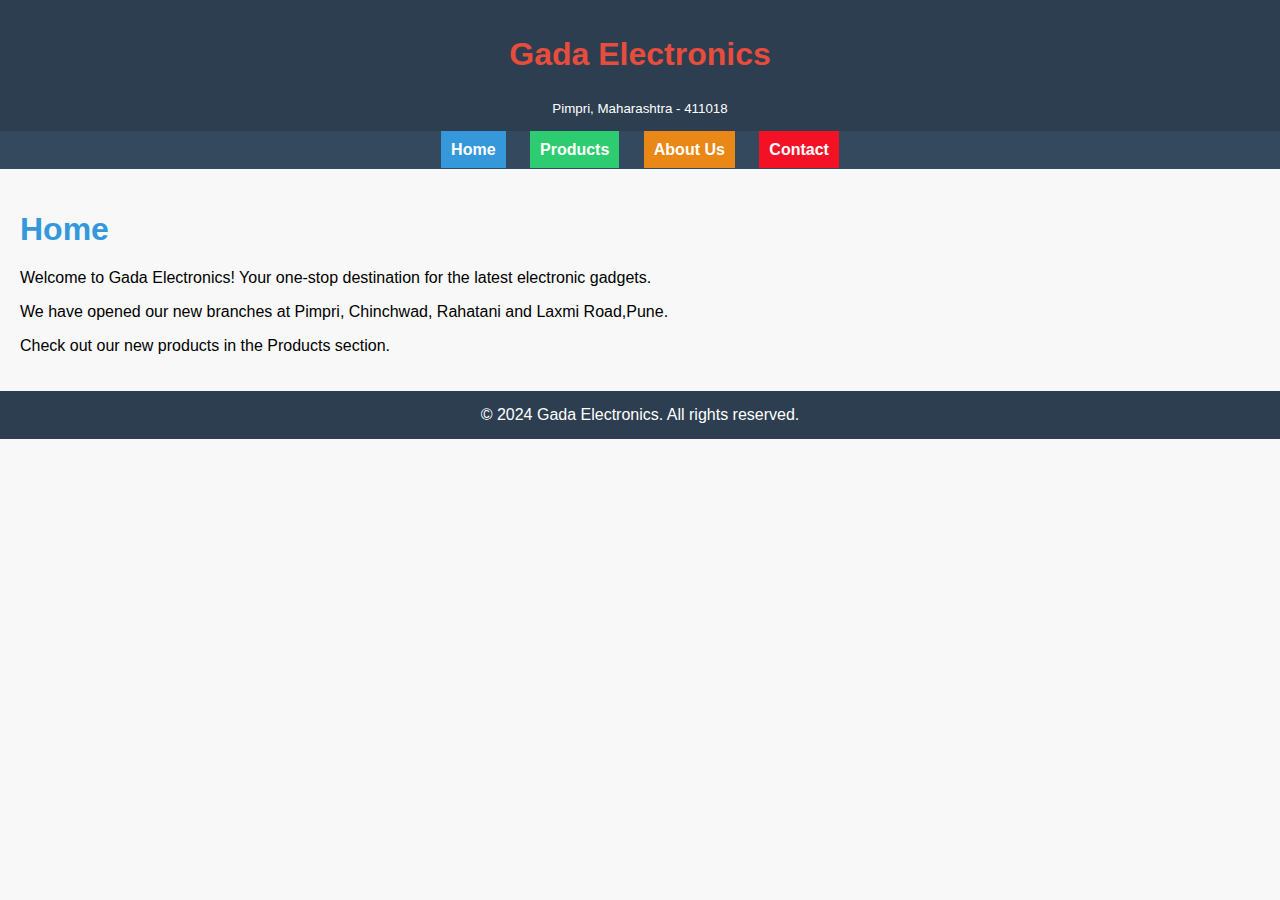
<file: WT Lab/Lab No.2/index.html>
<!DOCTYPE html>
<html lang="en">
<head>
    <meta charset="UTF-8">
    <meta name="viewport" content="width=device-width, initial-scale=1.0">
    <title>Gada Electronics</title>
    <link rel="stylesheet" href="styles.css">
</head>
<body>
    <header>
        <h1 style="color: #e74c3c;">Gada Electronics</h1>
        <sub>Pimpri, Maharashtra - 411018</sub>
    </header>
    <nav>
        <a href="index.html" style="background-color: #3498db;">Home</a>
        <a href="products.html" style="background-color: #2ecc71;">Products</a>
        <a href="about.html" style="background-color: #e98717;">About Us</a>
        <a href="contact.html" style="background-color: #f31225;">Contact</a>
    </nav>
    <section>
        <h1 style="color: #3498db;">Home</h1>
        <p>Welcome to Gada Electronics! Your one-stop destination for the latest electronic gadgets.</p>
        <p>We have opened our new branches at Pimpri, Chinchwad, Rahatani and Laxmi Road,Pune.</p>
        <p>Check out our new products in the Products section.</p>
    </section>
    <footer>
        &copy; 2024 Gada Electronics. All rights reserved.
    </footer>
</body>
</html>
</file>
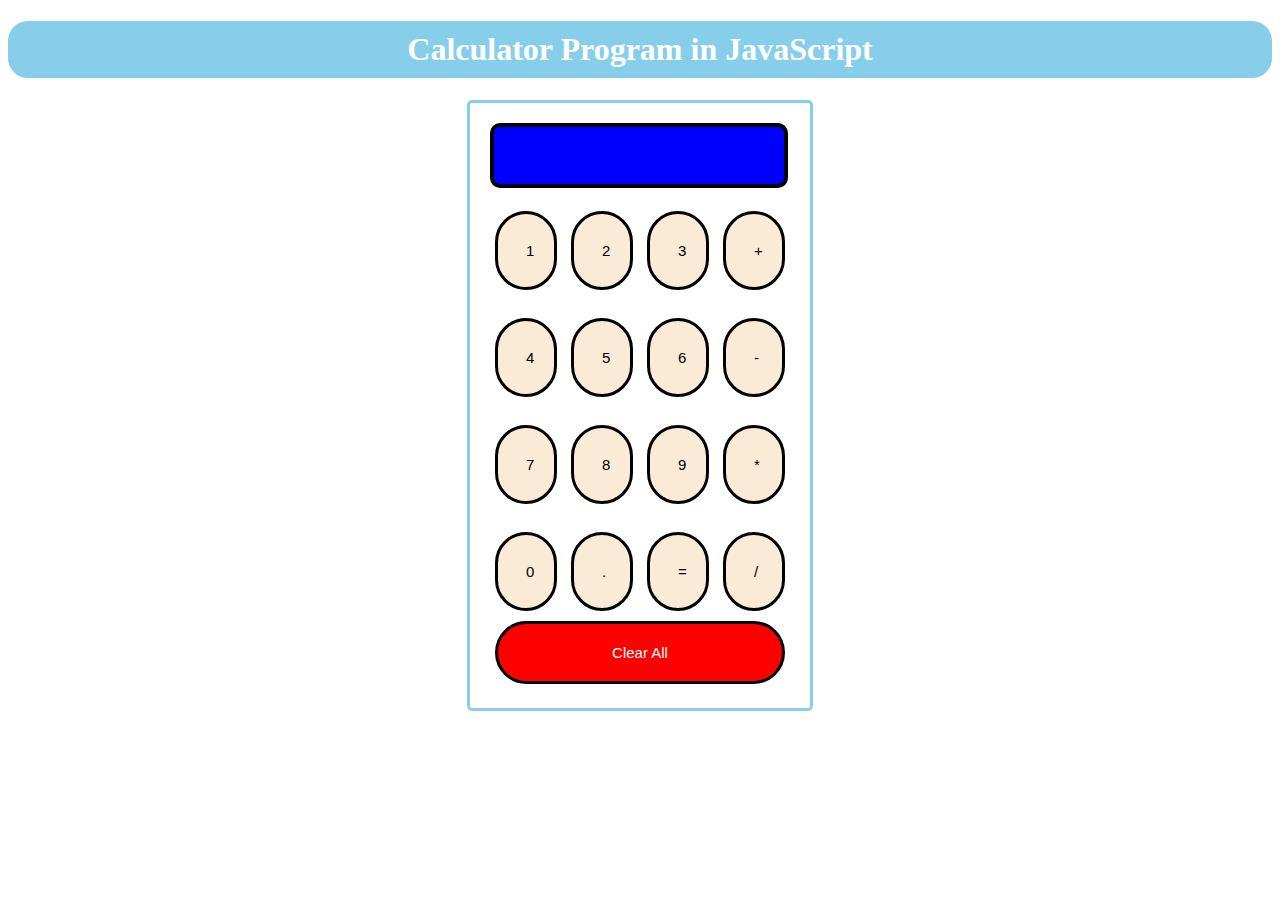
<file: WT Lab/Lab No.4/index.html>
<!DOCTYPE html>
<html lang="en">
  <head>
    <title>JavaScript Calculator</title>
    <style>
      h1 {
        text-align: center;
        padding: 10px;
        background-color: skyblue;
        color: white;
        border-radius: 20px;
      }
      #clear {
        width: 290px;
        border: 3px solid #000;
        color: azure;
        border-radius: 100px;
        padding: 20px;
        white-space: 100px;
        background-color: red;
      }
      .formstyle {
        width: 300px;
        height: 565px;
        margin: auto;
        border: 3px solid skyblue;
        border-radius: 5px;
        padding: 20px;
      }
      input {
        width: 30px;
        background-color: antiquewhite;
        color: black;
        border: 3px solid #000;
        border-radius: 500px;
        padding: 28px;
        margin: 5px;
        font-size: 15px;
      }
      #calc {
        width: 250px;
        border: 4px solid black;
        color: white;
        border-radius: 10px;
        background-color: blue;
        padding: 20px;
        margin: auto;
      }
    </style>
  </head>
  <body>
    <h1>Calculator Program in JavaScript</h1>
    <div class="formstyle">
      <form name="form1">
        <!-- This input box shows the button pressed by the user in calculator. -->
        <input id="calc" type="text" name="answer" /> <br />
        <br />
        <!-- Display the calculator button on the screen. -->
        <!-- onclick() function display the number prsses by the user. -->
        <input type="button" value="1" onclick="form1.answer.value += '1' " />
        <input type="button" value="2" onclick="form1.answer.value += '2' " />
        <input type="button" value="3" onclick="form1.answer.value += '3' " />
        <input type="button" value="+" onclick="form1.answer.value += '+' " />
        <br />
        <br />
        <input type="button" value="4" onclick="form1.answer.value += '4' " />
        <input type="button" value="5" onclick="form1.answer.value += '5' " />
        <input type="button" value="6" onclick="form1.answer.value += '6' " />
        <input type="button" value="-" onclick="form1.answer.value += '-' " />
        <br />
        <br />
        <input type="button" value="7" onclick="form1.answer.value += '7' " />
        <input type="button" value="8" onclick="form1.answer.value += '8' " />
        <input type="button" value="9" onclick="form1.answer.value += '9' " />
        <input type="button" value="*" onclick="form1.answer.value += '*' " />
        <br />
        <br />
        <input type="button" value="0" onclick="form1.answer.value += '0' " />
        <input type="button" value="." onclick="form1.answer.value += '.' " />
        <!-- When we click on the '=' button, the onclick() shows the sum results on the calculator screen. -->
        <input
          type="button"
          value="="
          onclick="form1.answer.value = eval(form1.answer.value) "
        />
        <input type="button" value="/" onclick="form1.answer.value += '/' " />
        <br />
        <!-- Display the Cancel button and erase all data entered by the user. -->
        <input
          type="button"
          value="Clear All"
          onclick="form1.answer.value = ' ' "
          id="clear"
        />
        <br />
      </form>
    </div>
  </body>
</html>
</file>
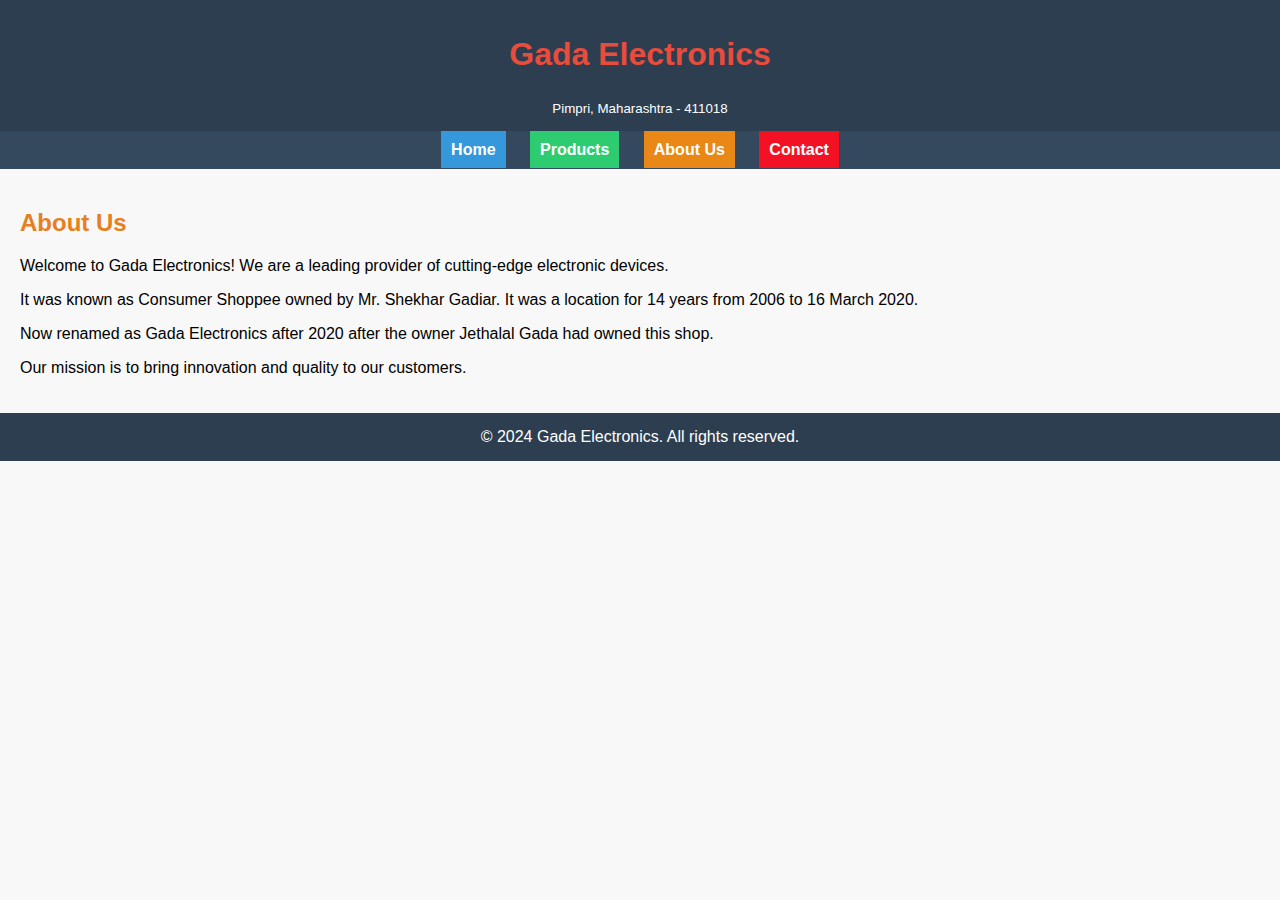
<file: WT Lab/Lab No.2/about.html>
<!DOCTYPE html>
<html lang="en">
<head>
    <meta charset="UTF-8">
    <meta name="viewport" content="width=device-width, initial-scale=1.0">
    <title>Gada Electronics - About Us</title>
    <link rel="stylesheet" href="styles.css">
</head>
<body>
    <header>
        <h1 style="color: #e74c3c;">Gada Electronics</h1>
        <sub>Pimpri, Maharashtra - 411018</sub>
    </header>
    <nav>
        <a href="index.html" style="background-color: #3498db;">Home</a>
        <a href="products.html" style="background-color: #2ecc71;">Products</a>
        <a href="about.html" style="background-color: #e98717;">About Us</a>
        <a href="contact.html" style="background-color: #f31225;">Contact</a>
    </nav>
    <section>
        <h2 style="color: #e67e22;">About Us</h2>
        <p>Welcome to Gada Electronics! We are a leading provider of cutting-edge electronic devices.</p>
        <p>It was known as Consumer Shoppee owned by Mr. Shekhar Gadiar. 
           It was a location for 14 years from 2006 to 16 March 2020. 
        <p>Now renamed as Gada Electronics after 2020 after the owner Jethalal Gada had owned this shop.</p>
        <p>Our mission is to bring innovation and quality to our customers.</p>
    </section>
    <footer>
        &copy; 2024 Gada Electronics. All rights reserved.
    </footer>
</body>
</html>
</file>
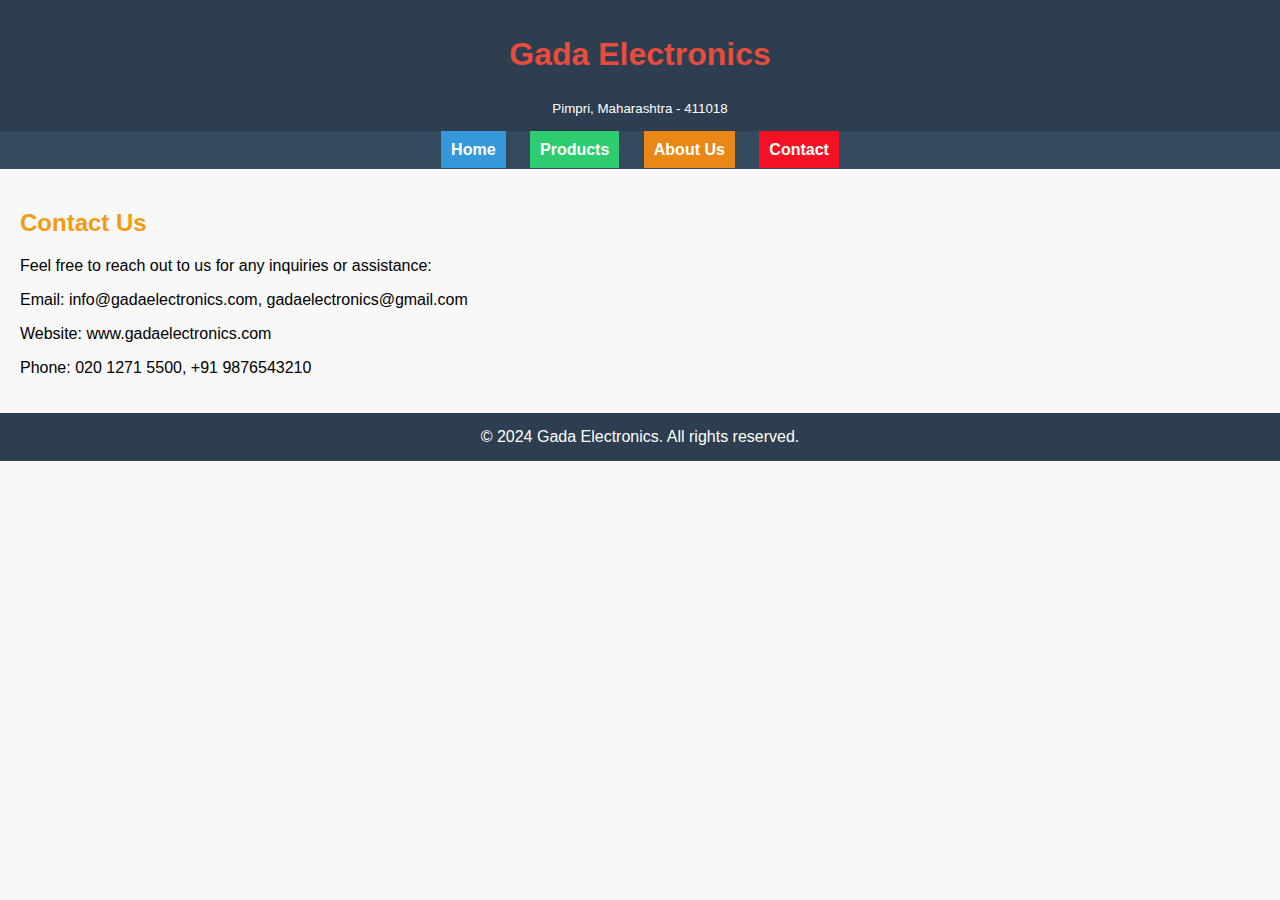
<file: WT Lab/Lab No.2/contact.html>
<!DOCTYPE html>
<html lang="en">
<head>
    <meta charset="UTF-8">
    <meta name="viewport" content="width=device-width, initial-scale=1.0">
    <title>Gada Electronics - Contact</title>
    <link rel="stylesheet" href="styles.css">
</head>
<body>
    <header>
        <h1 style="color: #e74c3c;">Gada Electronics</h1>
        <sub>Pimpri, Maharashtra - 411018</sub>
    </header>
    <nav>
        <a href="index.html" style="background-color: #3498db;">Home</a>
        <a href="products.html" style="background-color: #2ecc71;">Products</a>
        <a href="about.html" style="background-color: #e98717;">About Us</a>
        <a href="contact.html" style="background-color: #f31225;">Contact</a>
    </nav>
    <section>
        <h2 style="color: #f39c12;">Contact Us</h2>
        <p>Feel free to reach out to us for any inquiries or assistance:</p>
        <p>Email: info@gadaelectronics.com, gadaelectronics@gmail.com</p>
        <p>Website: www.gadaelectronics.com</p>
        <p>Phone: 020 1271 5500, +91 9876543210</p>
    </section>
    <footer>
        &copy; 2024 Gada Electronics. All rights reserved.
    </footer>
</body>
</html>
</file>
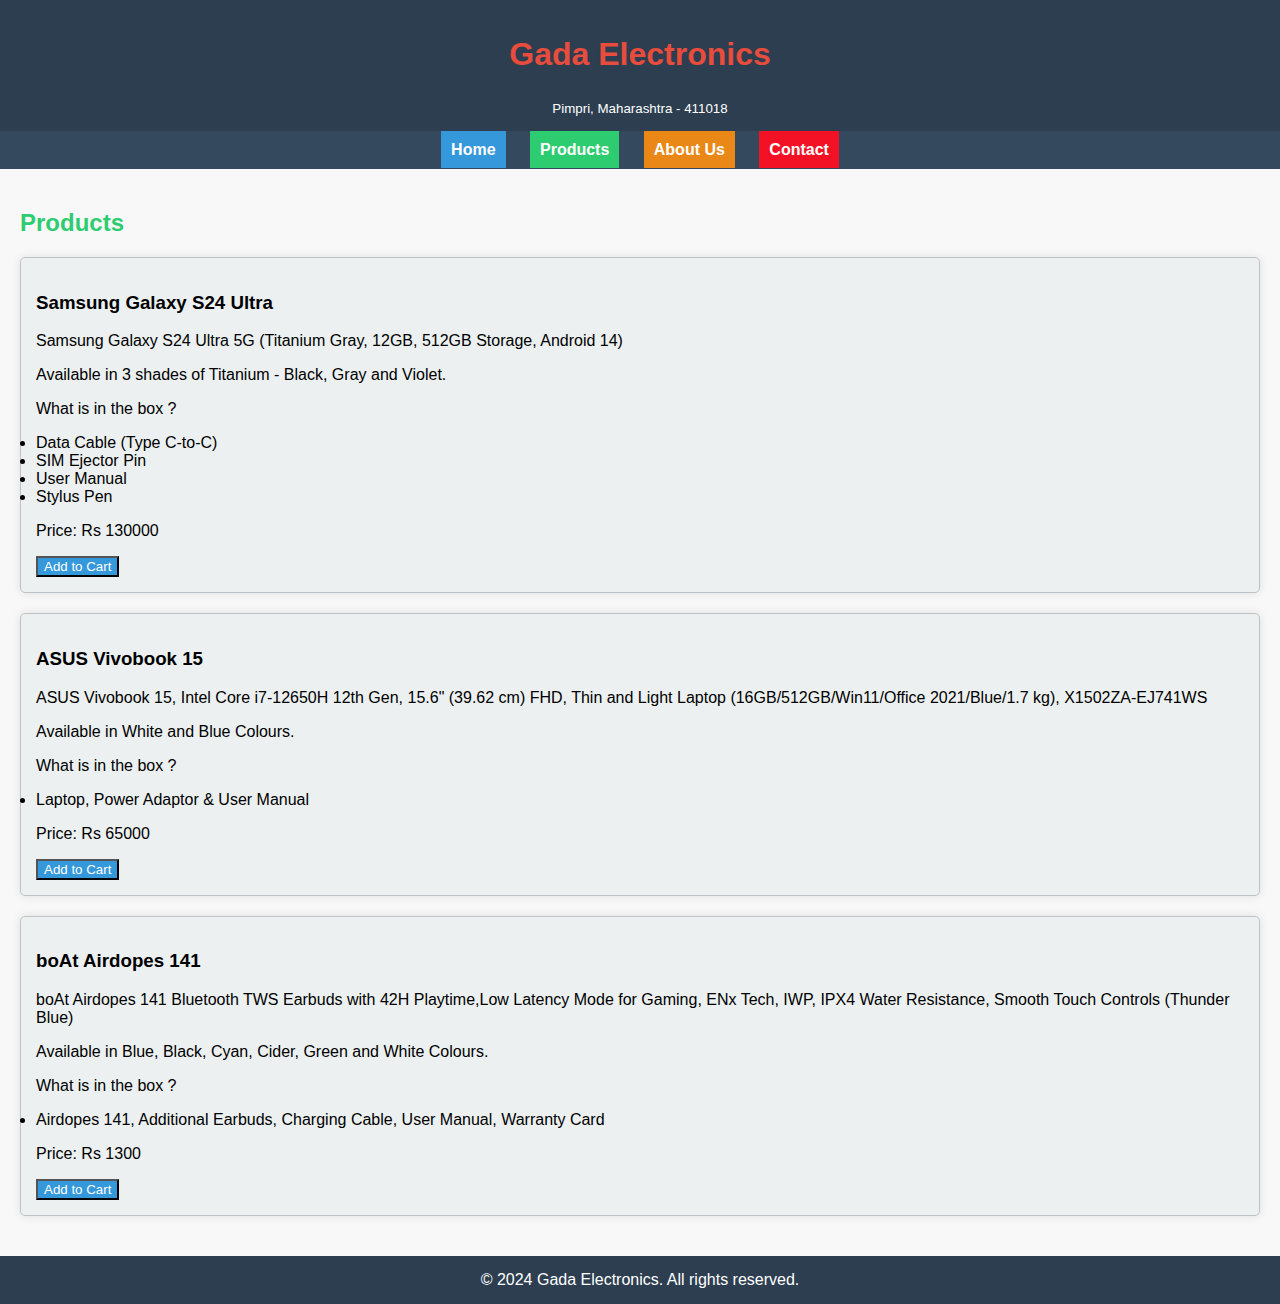
<file: WT Lab/Lab No.2/products.html>
<!DOCTYPE html>
<html lang="en">
<head>
    <meta charset="UTF-8">
    <meta name="viewport" content="width=device-width, initial-scale=1.0">
    <title>Gada Electronics - Products</title>
    <link rel="stylesheet" href="styles.css">
</head>
<body>
    <header>
        <h1 style="color: #e74c3c;">Gada Electronics</h1>
        <sub>Pimpri, Maharashtra - 411018</sub>
    </header>
    <nav>
        <a href="index.html" style="background-color: #3498db;">Home</a>
        <a href="products.html" style="background-color: #2ecc71;">Products</a>
        <a href="about.html" style="background-color: #e98717;">About Us</a>
        <a href="contact.html" style="background-color: #f31225;">Contact</a>
    </nav>
    <section>
        <h2 style="color: #2ecc71;">Products</h2>
        <div class="product">
            <h3 style="color: #000;">Samsung Galaxy S24 Ultra</h3>
            <p>Samsung Galaxy S24 Ultra 5G (Titanium Gray, 12GB, 512GB Storage, Android 14)</p>
            <p>Available in 3 shades of Titanium - Black, Gray and Violet.</p>
            <p>
                What is in the box ?
                <li>Data Cable (Type C-to-C)</li>
                <li>SIM Ejector Pin</li>
                <li>User Manual</li>
                <li>Stylus Pen</li>
            </p>
            <p style="color: #000;">Price: Rs 130000</p>
            <button style="background-color: #3498db; color: #fff;">Add to Cart</button>
        </div>
        <div class="product">
            <h3 style="color: #000;">ASUS Vivobook 15</h3>
            <p> ASUS Vivobook 15, Intel Core i7-12650H 12th Gen, 15.6" (39.62 cm) FHD, 
                Thin and Light Laptop (16GB/512GB/Win11/Office 2021/Blue/1.7 kg), X1502ZA-EJ741WS
            </p>
            <p>Available in White and Blue Colours.</p>
            <p>
                What is in the box ?
                <li>Laptop, Power Adaptor & User Manual</li>
            </p>
            <p style="color: #000;">Price: Rs 65000</p>
            <button style="background-color: #3498db; color: #fff;">Add to Cart</button>
        </div>
        <div class="product">
            <h3 style="color: #000;">boAt Airdopes 141</h3>
            <p> boAt Airdopes 141 Bluetooth TWS Earbuds with 42H Playtime,Low Latency Mode for Gaming, 
                ENx Tech, IWP, IPX4 Water Resistance, Smooth Touch Controls (Thunder Blue)
            </p>
            <p>Available in Blue, Black, Cyan, Cider, Green and White Colours.</p>
            <p>
                What is in the box ?
                <li>Airdopes 141, Additional Earbuds, Charging Cable, User Manual, Warranty Card</li>
            </p>
            <p style="color: #000;">Price: Rs 1300</p>
            <button style="background-color: #3498db; color: #fff;">Add to Cart</button>
        </div>
    </section>
    <footer>
        &copy; 2024 Gada Electronics. All rights reserved.
    </footer>
</body>
</html>
</file>
<file: WT Lab/Lab No.2/styles.css>
body {
    font-family: Arial, sans-serif;
    margin: 0;
    padding: 0;
    background-color: #f8f8f8;
}
header {
    background-color: #2c3e50;
    color: #fff;
    padding: 15px;
    text-align: center;
}
nav {
    background-color: #34495e;
    color: #fff;
    padding: 10px;
    text-align: center;
}
nav a {
    color: #fff;
    text-decoration: none;
    padding: 10px;
    margin: 0 10px;
    font-weight: bold;
}
section {
    padding: 20px;
}
.product {
    background-color: #ecf0f1;
    border: 1px solid #bdc3c7;
    border-radius: 5px;
    padding: 15px;
    margin-bottom: 20px;
    box-shadow: 0 0 10px rgba(0, 0, 0, 0.1);
}
footer {
    background-color: #2c3e50;
    color: #fff;
    padding: 15px;
    text-align: center;
}
</file>
